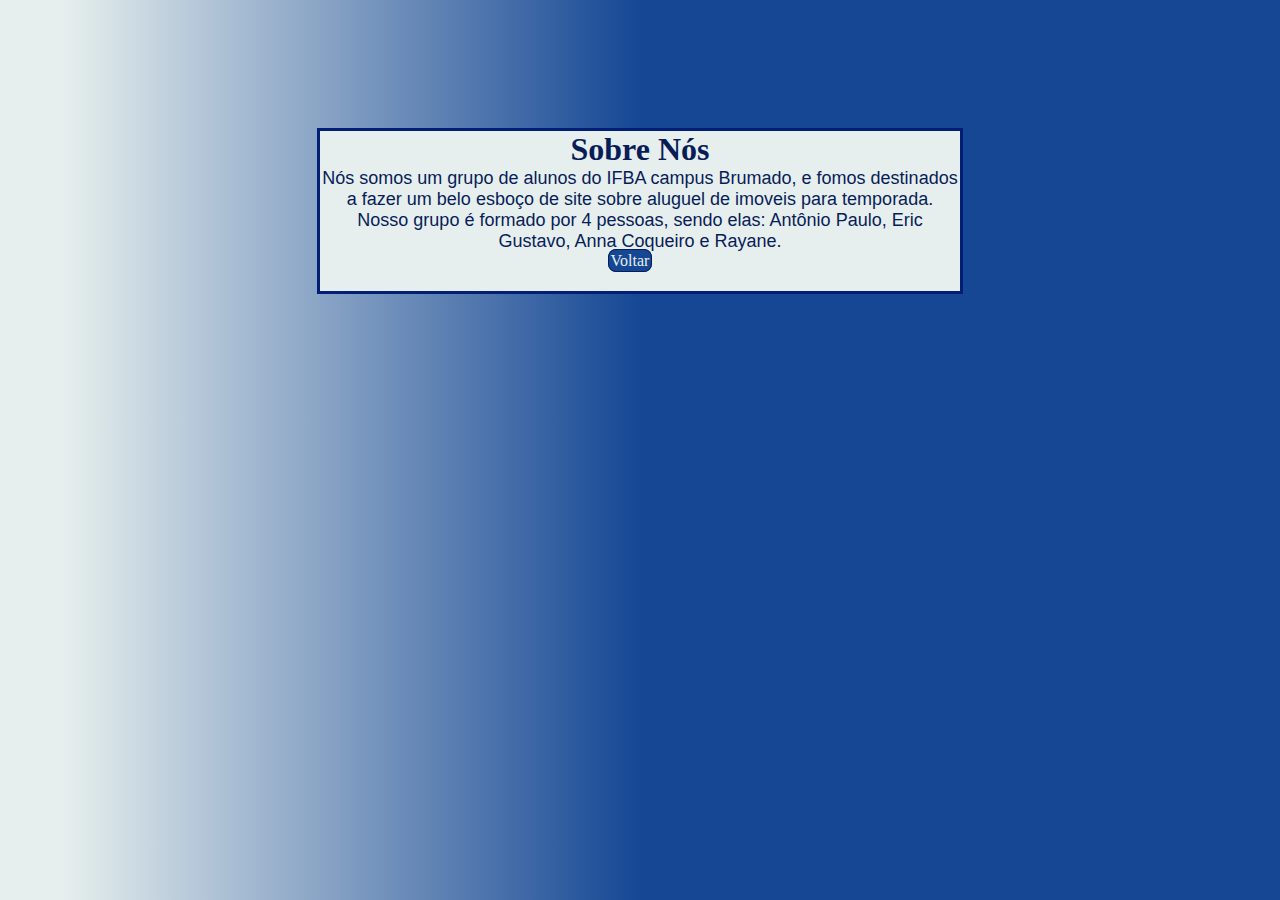
<file: alugueldeimvel/phpehtml/sobre.html>
<!DOCTYPE html>
<html lang="pt-br">
<head>
    <meta charset="UTF-8">
    <meta http-equiv="X-UA-Compatible" content="IE=edge">
    <meta name="viewport" content="width=device-width, initial-scale=1.0">
    <link rel="stylesheet" href="../css/style02.css">
    <title>Sobre Nós</title>
</head>
<body>
    <main >
        <h1>Sobre Nós</h1>
        <p>
            Nós somos um grupo de alunos do IFBA campus Brumado, e fomos destinados a fazer um belo esboço de site sobre aluguel de imoveis para temporada. Nosso grupo é formado por 4 pessoas, sendo elas: Antônio Paulo, Eric Gustavo, Anna Coqueiro e Rayane.
        </p>
        
        <div class="btn">
            <a href="../index.php">
                Voltar
            </a>
        </div>
    </main>
</body>
</html>
</file>
<file: alugueldeimvel/css/style02.css>
*{
    margin: 0;
    padding: 0;
}

body{
    background-image: linear-gradient(
        to right,
         #E6EFED 5%,#154794 50%
    );
    color: #081d58;
}

main{
    width: 40rem;
    height: 10rem;
    border: solid 0.2rem #031e77;
    margin: 10% auto;
    background: #E6EFED;
}

main h1{
    text-align: center;
}

main p{
    text-align: center;
    font-size: large;
    font-family: 'Lucida Sans', 'Lucida Sans Regular', 'Lucida Grande', 'Lucida Sans Unicode', Geneva, Verdana, sans-serif;
}

.btn a{
    text-decoration: none;
    border-radius: 0.5rem;
    padding: 0.1rem;
    margin-left: 18rem;
    border: 0.1rem solid #081d58;
    background-color: #154794;
    color: #E6EFED;
}
</file>
